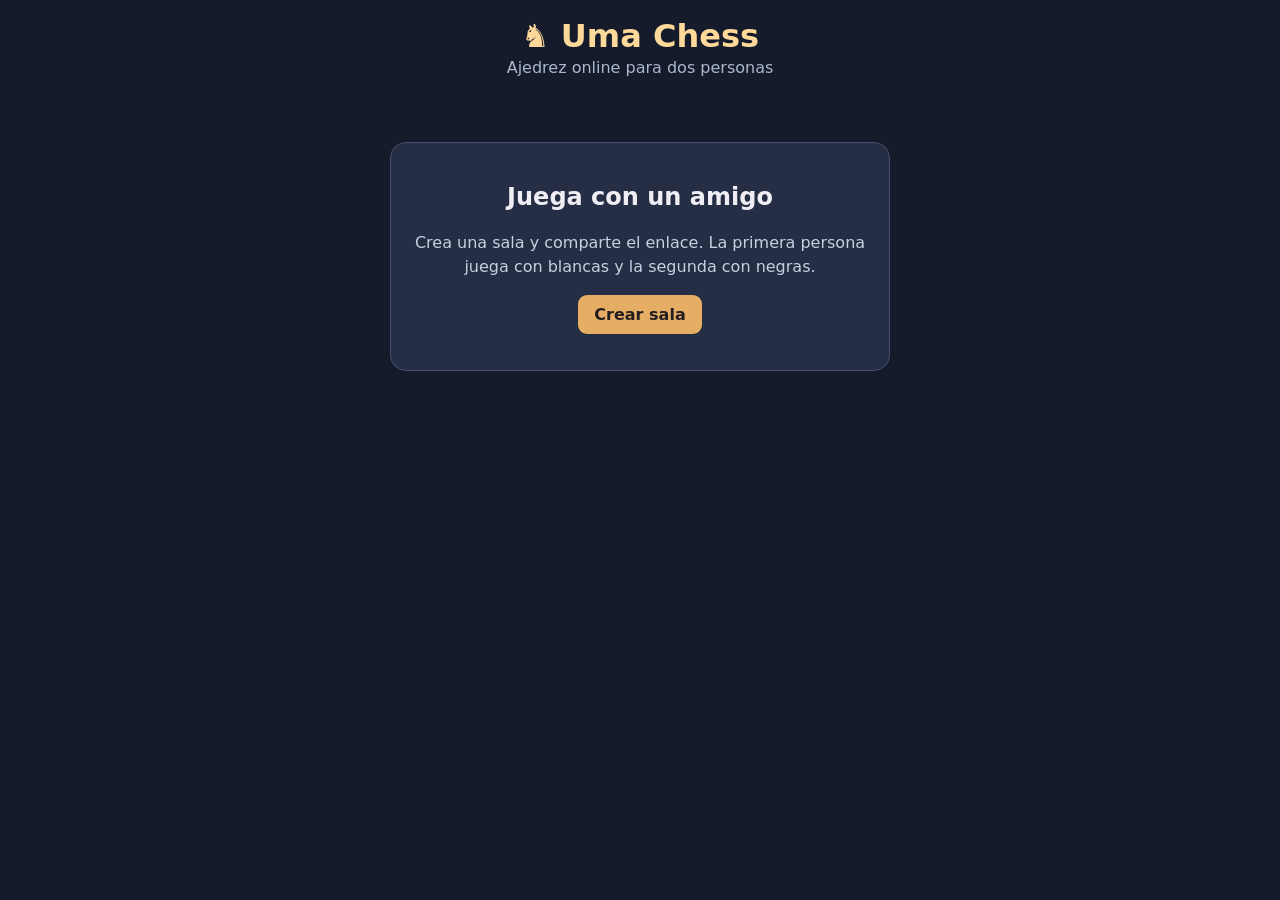
<file: frontend/index.html>
<!doctype html>
<html lang="es">
<head>
  <meta charset="utf-8">
  <meta name="viewport" content="width=device-width, initial-scale=1">
  <title>Uma Chess · Ajedrez online</title>
  <link rel="stylesheet" href="/web/estilo.css">
  <link rel="stylesheet" href="/web/pantalla.css">
  <script src="/config.js"></script>
  <script src="/web/juego.js" defer></script>
</head>
<body>
  <header><h1>♞ Uma Chess</h1><p>Ajedrez online para dos personas</p></header>
  <main>
    <section id="inicio" class="tarjeta inicio">
      <h2>Juega con un amigo</h2>
      <p>Crea una sala y comparte el enlace. La primera persona juega con blancas y la segunda con negras.</p>
      <button id="crear">Crear sala</button>
      <p id="inicio-error" role="alert"></p>
    </section>
    <section id="partida" class="partida oculto">
      <div class="tablero-bloque">
        <div id="tablero" class="tablero" aria-label="Tablero de ajedrez"></div>
        <p id="mensaje" role="status" aria-live="polite"></p>
      </div>
      <aside class="tarjeta panel">
        <h2 id="sala-titulo">Sala</h2>
        <p id="lado"></p>
        <p id="estado"></p>
        <p id="jugadores"></p>
        <label for="enlace">Enlace para invitar a otra persona</label>
        <div class="enlace"><input id="enlace" readonly><button id="copiar">Copiar</button></div>
        <h3>Jugadas</h3>
        <div id="historial" class="historial" aria-live="polite"></div>
        <div class="acciones">
          <button id="rendirse" class="secundario">Rendirse</button>
          <button id="tablas" class="secundario">Reclamar tablas</button>
          <button id="revancha" class="oculto">Pedir revancha</button>
        </div>
      </aside>
    </section>
  </main>
  <div id="modal" class="modal oculto" role="dialog" aria-modal="true" aria-labelledby="modal-titulo">
    <div class="tarjeta"><h2 id="modal-titulo">Elige la coronación</h2><div id="opciones" class="opciones"></div><button id="cancelar" class="secundario">Cancelar</button></div>
  </div>
</body>
</html>
</file>
<file: web/estilo.css>
:root{font-family:system-ui,Arial,sans-serif;color:#f0eef5;background:#151b2a;color-scheme:dark}
/* El tamaño del tablero depende tanto del ancho como de la altura de pantalla. */
*{box-sizing:border-box}body{margin:0;min-height:100vh}header{text-align:center;padding:17px 12px 8px}h1{margin:0;color:#ffd99a;font-size:2rem}header p{margin:3px;color:#abb8ce}main{max-width:1130px;margin:auto;padding:12px 18px 36px}.tarjeta{background:#252e44;border:1px solid #46506a;border-radius:16px;padding:20px}.inicio{max-width:500px;margin:42px auto;text-align:center}.inicio p{line-height:1.5;color:#c7d0e0}.oculto{display:none!important}button{border:0;border-radius:9px;padding:10px 16px;background:#e6ae65;color:#241d20;font:inherit;font-weight:700;cursor:pointer}button:hover{filter:brightness(1.12)}button:disabled{opacity:.5;cursor:not-allowed}.secundario{background:#485a7b;color:white}.partida{display:grid;grid-template-columns:minmax(320px,670px) minmax(270px,1fr);gap:22px;align-items:start}.tablero{display:grid;grid-template-columns:repeat(8,1fr);aspect-ratio:1;box-shadow:0 10px 30px #080b17;border:5px solid #354055;border-radius:6px;overflow:hidden}.casilla{position:relative;border:0;border-radius:0;padding:0;display:flex;align-items:center;justify-content:center;min-width:0;aspect-ratio:1;background:#e7d9be;cursor:pointer}.casilla.oscura{background:#8898a8}.casilla.ultima{box-shadow:inset 0 0 0 4px #e7bc64}.casilla.seleccionada{box-shadow:inset 0 0 0 5px #24c282}.casilla.posible:after{content:"";position:absolute;width:24%;height:24%;border-radius:50%;background:#25996b99;pointer-events:none}.casilla.posible:has(img):after{width:82%;height:82%;border:4px solid #25996b;background:transparent}.casilla img{width:96%;height:96%;object-fit:contain;pointer-events:none;position:relative;z-index:1}.casilla .letra{position:absolute;font-weight:bold;color:#222}.tablero-bloque>p{min-height:24px;margin:16px 4px;color:#ffd99a}.panel h2{margin:0 0 10px;color:#ffd99a}.panel h3{margin:25px 0 8px}.panel p{margin:7px 0}.panel label{display:block;margin-top:22px;font-size:.85rem;color:#c7d0e0}.enlace{display:flex;gap:5px;margin-top:5px}.enlace input{width:100%;min-width:0;padding:9px;border-radius:7px;border:1px solid #6f7d98;background:#1a2233;color:white}.historial{height:220px;overflow:auto;background:#1a2233;border-radius:8px;padding:10px;line-height:1.6;font-variant-numeric:tabular-nums}.acciones{display:flex;flex-wrap:wrap;gap:9px;margin-top:17px}.modal{position:fixed;inset:0;display:flex;align-items:center;justify-content:center;background:#0b101cc9;z-index:10;padding:18px}.modal .tarjeta{text-align:center;max-width:100%}.opciones{display:flex;gap:8px;flex-wrap:wrap;justify-content:center;margin:18px 0}.opciones button{width:94px;display:grid;justify-items:center;gap:5px;background:#e7d9be}.opciones img{width:65px;height:65px;object-fit:contain}@media(max-width:780px){.partida{grid-template-columns:1fr}.panel{max-width:670px}.historial{height:140px}main{padding:8px}}
</file>
<file: web/pantalla.css>
/* Distribución de la partida dentro del área visible del navegador. */
body:has(.partida:not(.oculto)) {
  height: 100dvh;
  min-height: 0;
  display: flex;
  flex-direction: column;
}
body:has(.partida:not(.oculto)) > header {
  flex: none;
  padding: 10px 12px 6px;
}
body:has(.partida:not(.oculto)) > main {
  flex: 1;
  min-height: 0;
  width: 100%;
  max-width: 1130px;
  margin: 0 auto;
  padding: 8px 16px 12px;
}
.partida {
  --lado: min(670px, calc(100dvh - 134px), calc(100vw - 360px));
  height: 100%;
  grid-template-columns: var(--lado) minmax(270px, 360px);
  justify-content: center;
  align-items: stretch;
  gap: 20px;
}
.tablero-bloque { min-width: 0; min-height: 0; }
.tablero { width: 100%; grid-template-rows: repeat(8, minmax(0, 1fr)); }
.casilla { min-height: 0; }
.tablero-bloque > p { margin: 6px 0 0; font-size: .85rem; line-height: 1.25; }
.panel {
  display: flex;
  flex-direction: column;
  min-height: 0;
  padding: 16px;
}
.panel h2 { font-size: 1.3rem; margin-bottom: 6px; }
.panel p { margin: 4px 0; }
.panel label { margin-top: 12px; }
.panel h3 { margin: 12px 0 6px; }
.historial { flex: 1; min-height: 0; height: auto; overflow: auto; }
.acciones { flex: none; margin-top: 10px; gap: 6px; }
.acciones button { padding: 9px 10px; font-size: .85rem; }

@media (max-width: 700px) and (orientation: portrait) {
  body:has(.partida:not(.oculto)) > header { padding: 5px 8px; }
  header h1 { font-size: 1.35rem; }
  header p { font-size: .8rem; }
  body:has(.partida:not(.oculto)) > main { padding: 4px 8px 8px; }
  .partida {
    --lado: min(calc(100vw - 16px), calc(100dvh - 320px));
    grid-template-columns: minmax(0, 1fr);
    grid-template-rows: calc(var(--lado) + 32px) minmax(0, 1fr);
    gap: 6px;
  }
  .tablero-bloque { width: var(--lado); margin: 0 auto; }
  .tablero { border-width: 3px; }
  .panel { width: 100%; padding: 8px 10px; font-size: .75rem; }
  .panel h2 { font-size: 1rem; margin: 0; }
  .panel p { margin: 1px 0; }
  .panel label { margin-top: 4px; font-size: .7rem; }
  .enlace { margin-top: 2px; }
  .enlace input, .enlace button { padding: 6px 8px; font-size: .75rem; }
  .panel h3 { margin: 4px 0 2px; font-size: .8rem; }
  .historial { padding: 3px 6px; }
  .acciones { margin-top: 4px; }
  .acciones button { padding: 6px 8px; font-size: .75rem; }
}
@media (max-height: 520px) and (orientation: landscape) {
  body:has(.partida:not(.oculto)) > header { padding: 3px 8px; }
  header h1 { font-size: 1.2rem; }
  header p { display: none; }
  .partida { --lado: min(calc(100dvh - 82px), calc(100vw - 290px)); grid-template-columns: var(--lado) minmax(220px, 320px); gap: 12px; }
  .panel { padding: 8px; font-size: .75rem; }
  .panel h2 { font-size: 1rem; margin: 0; }
  .panel p { margin: 1px 0; }
  .panel label { margin-top: 4px; font-size: .7rem; }
  .panel h3 { margin: 4px 0; font-size: .8rem; }
  .enlace input, .enlace button, .acciones button { padding: 5px 7px; font-size: .75rem; }
  .acciones { margin-top: 4px; }
  .historial { padding: 3px 6px; }
}
</file>
